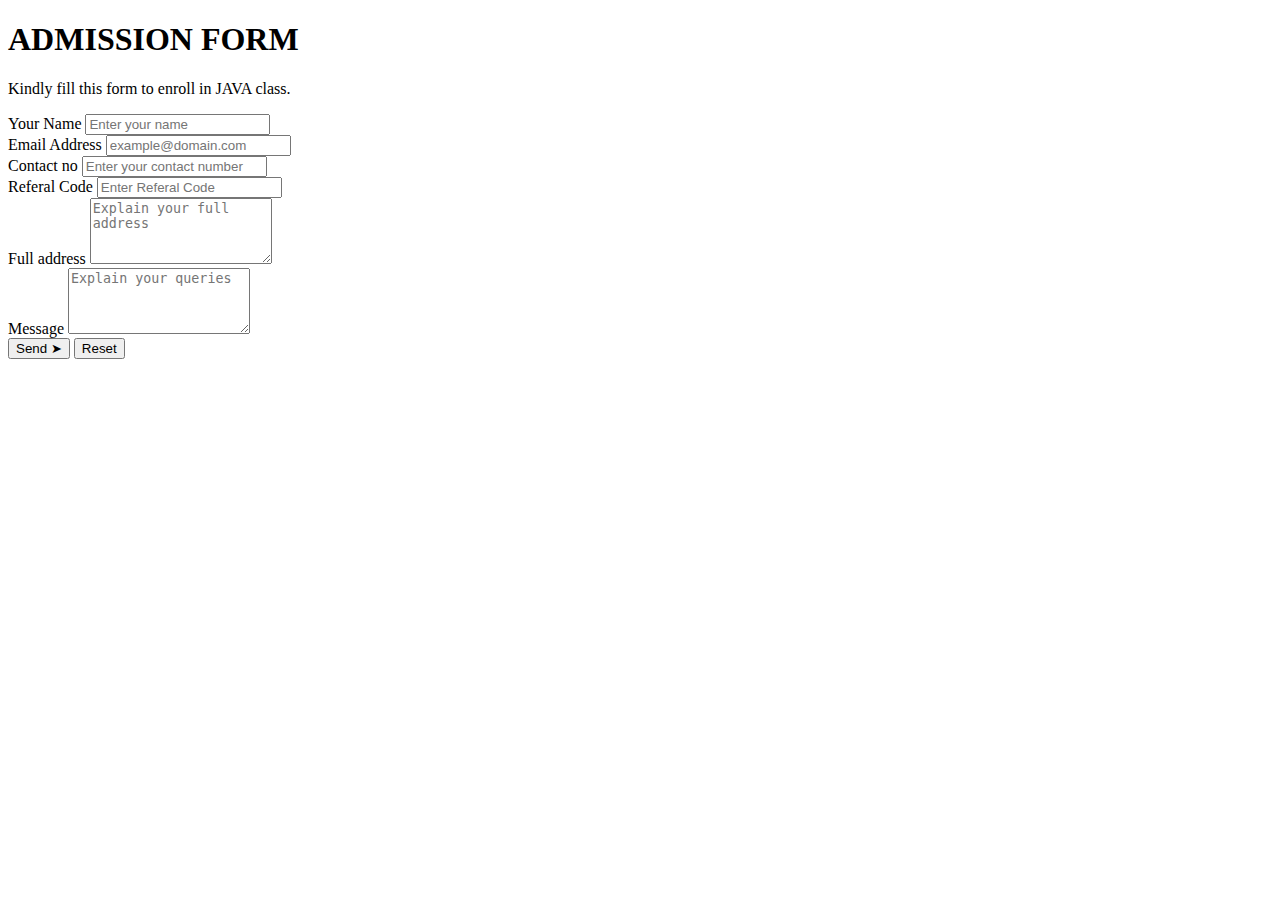
<file: contact.html>
<!DOCTYPE html>
<html lang="en">
<head>
    <meta charset="UTF-8">
    <meta name="viewport" content="width=device-width, initial-scale=1.0">
    <title>CONTACT</title>
    <link rel="stylesheet" href="contact.css" />
</head>
<body>
    <!-- ADMISSION FORM  -->
<div
class="min-h-screen bg-gray-800 py-6 flex flex-col justify-center sm:py-12"
>
<div class="relative py-3 sm:max-w-xl sm:mx-auto">
  <div
    class="absolute inset-0 bg-gradient-to-r from-indigo-700 to-purple-500 shadow-lg transform -skew-y-6 sm:skew-y-0 sm:-rotate-6 sm:rounded-3xl"
  ></div>
  <div
    class="text-white relative px-4 py-10 bg-indigo-400 shadow-lg sm:rounded-3xl sm:p-20"
  >
    <div class="text-center pb-6">
      <h1 class="text-3xl">ADMISSION FORM</h1>

      <p class="text-gray-300">
        Kindly fill this form to enroll in JAVA class.
      </p>
    </div>

    <form action="/admissionForm/" data-netlify="true">
      <div class="mb-5">
        <label
          for="name"
          class="mb-3 block text-base font-medium text-[#07074D]"
        >
          Your Name
        </label>
        <input
          type="text"
          name="name"
          id="name"
          placeholder="Enter your name"
          class="w-full rounded-md border border-[#e0e0e0] bg-white py-3 px-6 text-base font-medium text-[#6B7280] outline-none focus:border-[#6A64F1] focus:shadow-md"
        />
      </div>
      <div class="mb-5">
        <label
          for="email"
          class="mb-3 block text-base font-medium text-[#07074D]"
        >
          Email Address
        </label>
        <input
          type="email"
          name="email"
          id="email"
          placeholder="example@domain.com"
          class="w-full rounded-md border border-[#e0e0e0] bg-white py-3 px-6 text-base font-medium text-[#6B7280] outline-none focus:border-[#6A64F1] focus:shadow-md"
        />
      </div>

      <div class="mb-5">
        <label for="number" class="mb-3 block text-base font-medium text-[#07074D]">
          Contact no    </label>
          <input
            type="tel"
            name="number"
            id="number"
            placeholder="Enter your contact number "
            class="w-full rounded-md border border-[#e0e0e0] bg-white py-3 px-6 text-base font-medium text-[#6B7280] outline-none focus:border-[#6A64F1] focus:shadow-md"
          />
       </label>
      </div>
      <div class="mb-5">
        <label
          for="refcode"
          class="mb-3 block text-base font-medium text-[#07074D]"
        >
          Referal Code
        </label>
        <input
          type="text"
          name="name"
          id="name"
          placeholder="Enter Referal Code"
          class="w-full rounded-md border border-[#e0e0e0] bg-white py-3 px-6 text-base font-medium text-[#6B7280] outline-none focus:border-[#6A64F1] focus:shadow-md"
        />
      </div>
      <div class="mb-5">
        <label
          for="address"
          class="mb-3 block text-base font-medium text-[#07074D]"
        >
          Full address
        </label>
        <textarea
          rows="4"
          name="address"
          id="address"
          placeholder="Explain your full address"
          class="w-full resize-none rounded-md border border-[#e0e0e0] bg-white py-3 px-6 text-base font-medium text-[#6B7280] outline-none focus:border-[#6A64F1] focus:shadow-md"
        ></textarea>
      </div>

      <div class="mb-5">
        <label
          for="message"
          class="mb-3 block text-base font-medium text-[#07074D]"
        >
          Message
        </label>
        <textarea
          rows="4"
          name="message"
          id="message"
          placeholder="Explain your queries"
          class="w-full resize-none rounded-md border border-[#e0e0e0] bg-white py-3 px-6 text-base font-medium text-[#6B7280] outline-none focus:border-[#6A64F1] focus:shadow-md"
        ></textarea>
      </div>

      <div class="flex justify-between">
        <input
          class="shadow bg-indigo-600 hover:bg-indigo-700 text-white font-bold py-2 px-4 rounded focus:outline-none focus:shadow-outline"
          type="submit"
          value="Send ➤"
        />
        <input
          class="shadow bg-red-600 hover:bg-red-700 text-white font-bold py-2 px-4 rounded focus:outline-none focus:shadow-outline"
          type="reset"
        />
      </div>
    </form>
  </div>
</div>
</div>
<!-- END OF ADMISSION FORM  -->
</body>
</html>
</file>
<file: contact.css>
.circles {
  position: absolute;
  top: 0;
  left: 0;
  width: 100%;
  height: 100%;
  overflow: hidden;
}
.circles li {
  position: absolute;
  display: block;
  list-style: none;
  width: 20px;
  height: 20px;
  background: rgba(255, 255, 255, 0.2);
  animation: animate 25s linear infinite;
  bottom: -150px;
}
.circles li:nth-child(1) {
  left: 25%;
  width: 80px;
  height: 80px;
  animation-delay: 0s;
}

.circles li:nth-child(2) {
  left: 10%;
  width: 20px;
  height: 20px;
  animation-delay: 2s;
  animation-duration: 12s;
}

.circles li:nth-child(3) {
  left: 70%;
  width: 20px;
  height: 20px;
  animation-delay: 4s;
}

.circles li:nth-child(4) {
  left: 40%;
  width: 60px;
  height: 60px;
  animation-delay: 0s;
  animation-duration: 18s;
}

.circles li:nth-child(5) {
  left: 65%;
  width: 20px;
  height: 20px;
  animation-delay: 0s;
}

.circles li:nth-child(6) {
  left: 75%;
  width: 110px;
  height: 110px;
  animation-delay: 3s;
}

.circles li:nth-child(7) {
  left: 35%;
  width: 150px;
  height: 150px;
  animation-delay: 7s;
}

.circles li:nth-child(8) {
  left: 50%;
  width: 25px;
  height: 25px;
  animation-delay: 15s;
  animation-duration: 45s;
}

.circles li:nth-child(9) {
  left: 20%;
  width: 15px;
  height: 15px;
  animation-delay: 2s;
  animation-duration: 35s;
}

.circles li:nth-child(10) {
  left: 85%;
  width: 150px;
  height: 150px;
  animation-delay: 0s;
  animation-duration: 11s;
}
@keyframes animate {
  0% {
    transform: translateY(0) rotate(0deg);
    opacity: 1;
    border-radius: 0;
  }

  100% {
    transform: translateY(-1000px) rotate(720deg);
    opacity: 0;
    border-radius: 50%;
  }
}
</file>
